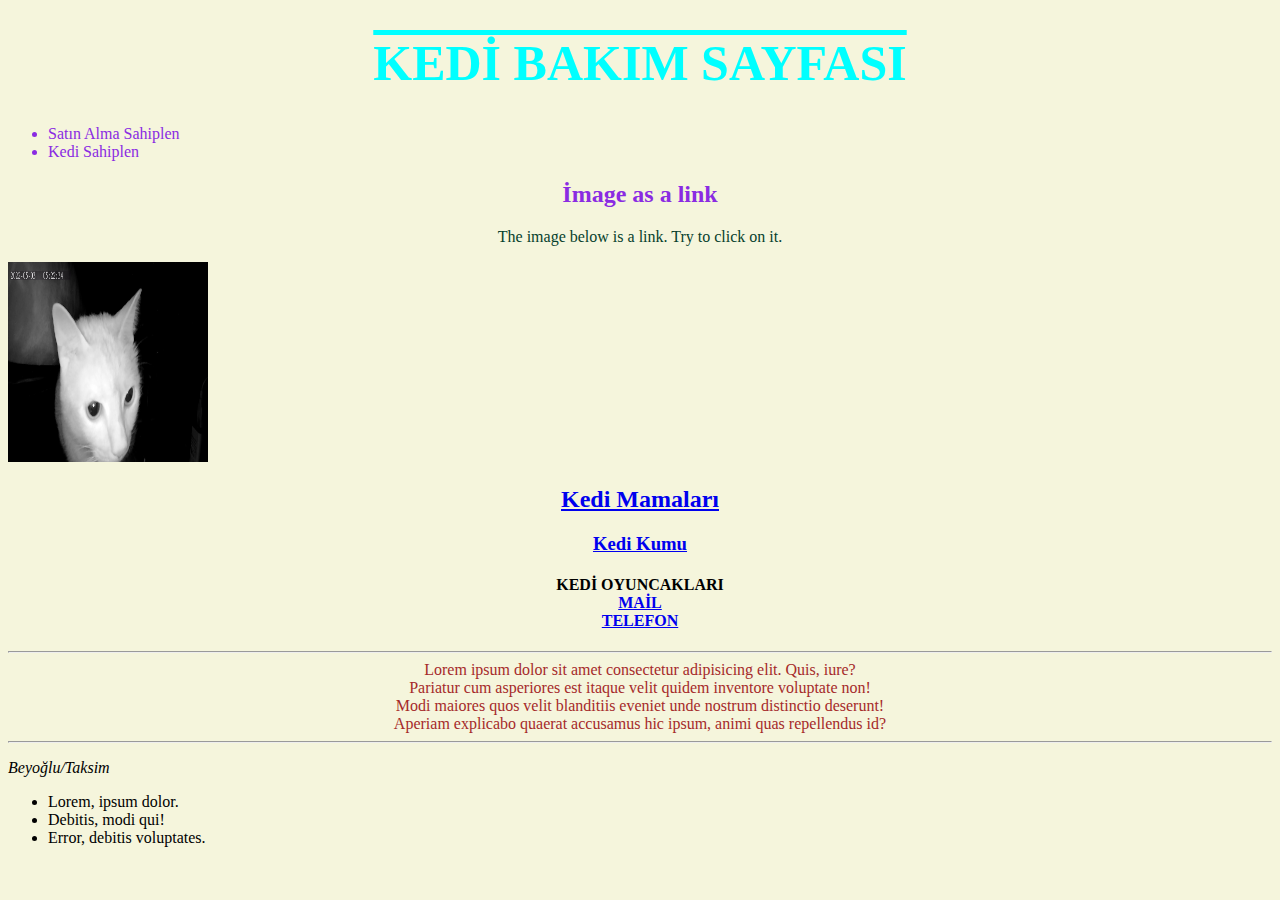
<file: index.html>
<!DOCTYPE html>
<html lang="tr">
<head>
    <meta charset="UTF-8">
    <meta http-equiv="X-UA-Compatible" content="IE=edge">
    <meta name="viewport" content="width=device-width, initial-scale=1.0">
    <title>Kedi Bakımı</title>
    <link rel="stylesheet" href="kedi.css">
    <style>
     h1,h2,h3,h4,h5,h6 {text-align: center;}
     p {text-align: center;}
        h1 {color:aqua; font-size:50px; text-align: center;text-decoration-line: overline}
        h2{ color:blueviolet; text-align: center;}
        h4 { text-transform: uppercase;}
        body{background-color:beige; }
        p{color:rgb(6, 63, 44)}
        article {text-align: center;}
        a {text-align: center;}
        
    </style>
    
</style>
</head>
<body>
   
</body>
</html>

<!-- Kedi bakım sayfası oluşturulacak! -->
<h1>KEDİ BAKIM SAYFASI</h1>
<ul class="text-purple">

    <li> Satın Alma Sahiplen</li>
    <li>Kedi Sahiplen</li>
</ul>
</style>
<h2>İmage as a link</h2>
<p>The image below is a link. Try to click on it.</p>
<a href="https://www.markamama.com.tr/?gclid=Cj0KCQiAg_KbBhDLARIsANx7wAwcamkj1EZ78x0YQazfEXsHGU_nnA3PWNP5vcrm-xw6RVANzZVhJ10aAr2jEALw_wcB" target="_blank"> <img src="/images/kuymak.jpeg" alt="Kedi Resmi" width="200" height="200" ></a>
<h2> <a href="kedi.html" target="_blank"> Kedi Mamaları</a></h2>
<h3> <a href="kum.html">Kedi Kumu</a></h3>
<h4> Kedi Oyuncakları 
    <li> <a href="mailto:kuymak@hotmail.com">Mail</a> </li>
    <li> <a href="tel:02122345434">Telefon</a></li>
</h4>

<hr>
<article id="first-article">
    Lorem ipsum dolor sit amet consectetur adipisicing elit. Quis, iure? <br>
    Pariatur cum asperiores est itaque velit quidem inventore voluptate non! <br>
    Modi maiores quos velit blanditiis eveniet unde nostrum distinctio deserunt! <br>
    Aperiam explicabo quaerat accusamus hic ipsum, animi quas repellendus id? <br>
</article>
<hr>
<p></p>
<address>
    Beyoğlu/Taksim
</address>
<ul>
    <li>Lorem, ipsum dolor.</li>
    <li>Debitis, modi qui!</li>
    <li>Error, debitis voluptates.</li>
</ul>
</file>
<file: kedi.css>
/*****genel-tema****/
.text-purple {
    color:blueviolet
    
}

#first-article{
    color:brown;
}
</file>
